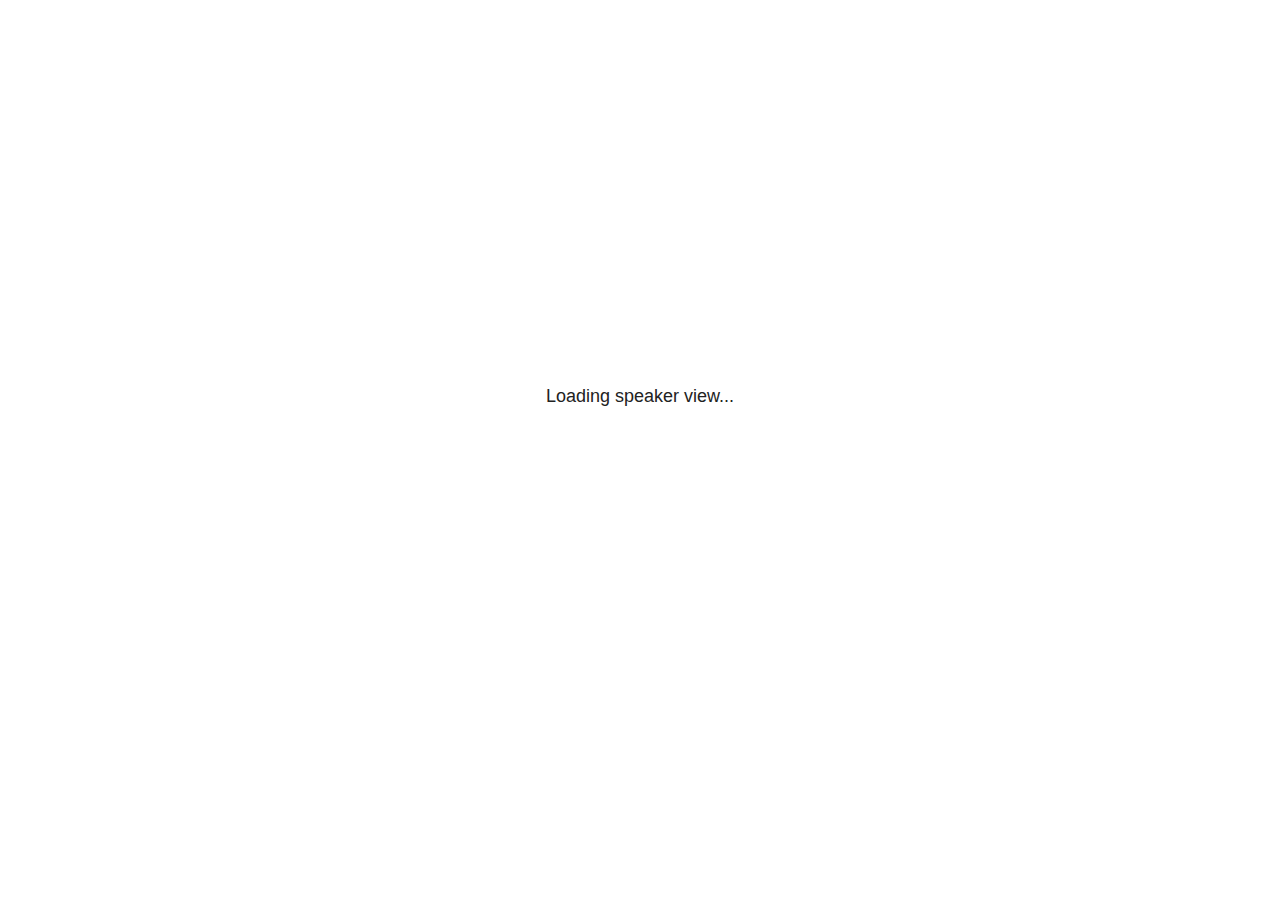
<file: ejercicios_clase_2_files/libs/revealjs/plugin/notes/speaker-view.html>
<!--
	NOTE: You need to build the notes plugin after making changes to this file.
-->
<html lang="en">
	<head>
		<meta charset="utf-8">

		<title>reveal.js - Speaker View</title>

		<style>
			body {
				font-family: Helvetica;
				font-size: 18px;
			}

			#current-slide,
			#upcoming-slide,
			#speaker-controls {
				padding: 6px;
				box-sizing: border-box;
				-moz-box-sizing: border-box;
			}

			#current-slide iframe,
			#upcoming-slide iframe {
				width: 100%;
				height: 100%;
				border: 1px solid #ddd;
			}

			#current-slide .label,
			#upcoming-slide .label {
				position: absolute;
				top: 10px;
				left: 10px;
				z-index: 2;
			}

			#connection-status {
				position: absolute;
				top: 0;
				left: 0;
				width: 100%;
				height: 100%;
				z-index: 20;
				padding: 30% 20% 20% 20%;
				font-size: 18px;
				color: #222;
				background: #fff;
				text-align: center;
				box-sizing: border-box;
				line-height: 1.4;
			}

			.overlay-element {
				height: 34px;
				line-height: 34px;
				padding: 0 10px;
				text-shadow: none;
				background: rgba( 220, 220, 220, 0.8 );
				color: #222;
				font-size: 14px;
			}

			.overlay-element.interactive:hover {
				background: rgba( 220, 220, 220, 1 );
			}

			#current-slide {
				position: absolute;
				width: 60%;
				height: 100%;
				top: 0;
				left: 0;
				padding-right: 0;
			}

			#upcoming-slide {
				position: absolute;
				width: 40%;
				height: 40%;
				right: 0;
				top: 0;
			}

			/* Speaker controls */
			#speaker-controls {
				position: absolute;
				top: 40%;
				right: 0;
				width: 40%;
				height: 60%;
				overflow: auto;
				font-size: 18px;
			}

				.speaker-controls-time.hidden,
				.speaker-controls-notes.hidden {
					display: none;
				}

				.speaker-controls-time .label,
				.speaker-controls-pace .label,
				.speaker-controls-notes .label {
					text-transform: uppercase;
					font-weight: normal;
					font-size: 0.66em;
					color: #666;
					margin: 0;
				}

				.speaker-controls-time, .speaker-controls-pace {
					border-bottom: 1px solid rgba( 200, 200, 200, 0.5 );
					margin-bottom: 10px;
					padding: 10px 16px;
					padding-bottom: 20px;
					cursor: pointer;
				}

				.speaker-controls-time .reset-button {
					opacity: 0;
					float: right;
					color: #666;
					text-decoration: none;
				}
				.speaker-controls-time:hover .reset-button {
					opacity: 1;
				}

				.speaker-controls-time .timer,
				.speaker-controls-time .clock {
					width: 50%;
				}

				.speaker-controls-time .timer,
				.speaker-controls-time .clock,
				.speaker-controls-time .pacing .hours-value,
				.speaker-controls-time .pacing .minutes-value,
				.speaker-controls-time .pacing .seconds-value {
					font-size: 1.9em;
				}

				.speaker-controls-time .timer {
					float: left;
				}

				.speaker-controls-time .clock {
					float: right;
					text-align: right;
				}

				.speaker-controls-time span.mute {
					opacity: 0.3;
				}

				.speaker-controls-time .pacing-title {
					margin-top: 5px;
				}

				.speaker-controls-time .pacing.ahead {
					color: blue;
				}

				.speaker-controls-time .pacing.on-track {
					color: green;
				}

				.speaker-controls-time .pacing.behind {
					color: red;
				}

				.speaker-controls-notes {
					padding: 10px 16px;
				}

				.speaker-controls-notes .value {
					margin-top: 5px;
					line-height: 1.4;
					font-size: 1.2em;
				}

			/* Layout selector */
			#speaker-layout {
				position: absolute;
				top: 10px;
				right: 10px;
				color: #222;
				z-index: 10;
			}
				#speaker-layout select {
					position: absolute;
					width: 100%;
					height: 100%;
					top: 0;
					left: 0;
					border: 0;
					box-shadow: 0;
					cursor: pointer;
					opacity: 0;

					font-size: 1em;
					background-color: transparent;

					-moz-appearance: none;
					-webkit-appearance: none;
					-webkit-tap-highlight-color: rgba(0, 0, 0, 0);
				}

				#speaker-layout select:focus {
					outline: none;
					box-shadow: none;
				}

			.clear {
				clear: both;
			}

			/* Speaker layout: Wide */
			body[data-speaker-layout="wide"] #current-slide,
			body[data-speaker-layout="wide"] #upcoming-slide {
				width: 50%;
				height: 45%;
				padding: 6px;
			}

			body[data-speaker-layout="wide"] #current-slide {
				top: 0;
				left: 0;
			}

			body[data-speaker-layout="wide"] #upcoming-slide {
				top: 0;
				left: 50%;
			}

			body[data-speaker-layout="wide"] #speaker-controls {
				top: 45%;
				left: 0;
				width: 100%;
				height: 50%;
				font-size: 1.25em;
			}

			/* Speaker layout: Tall */
			body[data-speaker-layout="tall"] #current-slide,
			body[data-speaker-layout="tall"] #upcoming-slide {
				width: 45%;
				height: 50%;
				padding: 6px;
			}

			body[data-speaker-layout="tall"] #current-slide {
				top: 0;
				left: 0;
			}

			body[data-speaker-layout="tall"] #upcoming-slide {
				top: 50%;
				left: 0;
			}

			body[data-speaker-layout="tall"] #speaker-controls {
				padding-top: 40px;
				top: 0;
				left: 45%;
				width: 55%;
				height: 100%;
				font-size: 1.25em;
			}

			/* Speaker layout: Notes only */
			body[data-speaker-layout="notes-only"] #current-slide,
			body[data-speaker-layout="notes-only"] #upcoming-slide {
				display: none;
			}

			body[data-speaker-layout="notes-only"] #speaker-controls {
				padding-top: 40px;
				top: 0;
				left: 0;
				width: 100%;
				height: 100%;
				font-size: 1.25em;
			}

			@media screen and (max-width: 1080px) {
				body[data-speaker-layout="default"] #speaker-controls {
					font-size: 16px;
				}
			}

			@media screen and (max-width: 900px) {
				body[data-speaker-layout="default"] #speaker-controls {
					font-size: 14px;
				}
			}

			@media screen and (max-width: 800px) {
				body[data-speaker-layout="default"] #speaker-controls {
					font-size: 12px;
				}
			}

		</style>
	</head>

	<body>

		<div id="connection-status">Loading speaker view...</div>

		<div id="current-slide"></div>
		<div id="upcoming-slide"><span class="overlay-element label">Upcoming</span></div>
		<div id="speaker-controls">
			<div class="speaker-controls-time">
				<h4 class="label">Time <span class="reset-button">Click to Reset</span></h4>
				<div class="clock">
					<span class="clock-value">0:00 AM</span>
				</div>
				<div class="timer">
					<span class="hours-value">00</span><span class="minutes-value">:00</span><span class="seconds-value">:00</span>
				</div>
				<div class="clear"></div>

				<h4 class="label pacing-title" style="display: none">Pacing – Time to finish current slide</h4>
				<div class="pacing" style="display: none">
					<span class="hours-value">00</span><span class="minutes-value">:00</span><span class="seconds-value">:00</span>
				</div>
			</div>

			<div class="speaker-controls-notes hidden">
				<h4 class="label">Notes</h4>
				<div class="value"></div>
			</div>
		</div>
		<div id="speaker-layout" class="overlay-element interactive">
			<span class="speaker-layout-label"></span>
			<select class="speaker-layout-dropdown"></select>
		</div>

		<script>

			(function() {

				var notes,
					notesValue,
					currentState,
					currentSlide,
					upcomingSlide,
					layoutLabel,
					layoutDropdown,
					pendingCalls = {},
					lastRevealApiCallId = 0,
					connected = false,
					whitelistedWindows = [window.opener];

				var SPEAKER_LAYOUTS = {
					'default': 'Default',
					'wide': 'Wide',
					'tall': 'Tall',
					'notes-only': 'Notes only'
				};

				setupLayout();

				var connectionStatus = document.querySelector( '#connection-status' );
				var connectionTimeout = setTimeout( function() {
					connectionStatus.innerHTML = 'Error connecting to main window.<br>Please try closing and reopening the speaker view.';
				}, 5000 );
;
				window.addEventListener( 'message', function( event ) {

					// Validate the origin of this message to prevent XSS
					if( window.location.origin !== event.origin && whitelistedWindows.indexOf( event.source ) === -1 ) {
						return;
					}

					clearTimeout( connectionTimeout );
					connectionStatus.style.display = 'none';

					var data = JSON.parse( event.data );

					// The overview mode is only useful to the reveal.js instance
					// where navigation occurs so we don't sync it
					if( data.state ) delete data.state.overview;

					// Messages sent by the notes plugin inside of the main window
					if( data && data.namespace === 'reveal-notes' ) {
						if( data.type === 'connect' ) {
							handleConnectMessage( data );
						}
						else if( data.type === 'state' ) {
							handleStateMessage( data );
						}
						else if( data.type === 'return' ) {
							pendingCalls[data.callId](data.result);
							delete pendingCalls[data.callId];
						}
					}
					// Messages sent by the reveal.js inside of the current slide preview
					else if( data && data.namespace === 'reveal' ) {
						if( /ready/.test( data.eventName ) ) {
							// Send a message back to notify that the handshake is complete
							window.opener.postMessage( JSON.stringify({ namespace: 'reveal-notes', type: 'connected'} ), '*' );
						}
						else if( /slidechanged|fragmentshown|fragmenthidden|paused|resumed/.test( data.eventName ) && currentState !== JSON.stringify( data.state ) ) {

							dispatchStateToMainWindow( data.state );

						}
					}

				} );

				/**
				 * Updates the presentation in the main window to match the state
				 * of the presentation in the notes window.
				 */
				const dispatchStateToMainWindow = debounce(( state ) => {
					window.opener.postMessage( JSON.stringify({ method: 'setState', args: [ state ]} ), '*' );
				}, 500);

				/**
				 * Asynchronously calls the Reveal.js API of the main frame.
				 */
				function callRevealApi( methodName, methodArguments, callback ) {

					var callId = ++lastRevealApiCallId;
					pendingCalls[callId] = callback;
					window.opener.postMessage( JSON.stringify( {
						namespace: 'reveal-notes',
						type: 'call',
						callId: callId,
						methodName: methodName,
						arguments: methodArguments
					} ), '*' );

				}

				/**
				 * Called when the main window is trying to establish a
				 * connection.
				 */
				function handleConnectMessage( data ) {

					if( connected === false ) {
						connected = true;

						setupIframes( data );
						setupKeyboard();
						setupNotes();
						setupTimer();
						setupHeartbeat();
					}

				}

				/**
				 * Called when the main window sends an updated state.
				 */
				function handleStateMessage( data ) {

					// Store the most recently set state to avoid circular loops
					// applying the same state
					currentState = JSON.stringify( data.state );

					// No need for updating the notes in case of fragment changes
					if ( data.notes ) {
						notes.classList.remove( 'hidden' );
						notesValue.style.whiteSpace = data.whitespace;
						if( data.markdown ) {
							notesValue.innerHTML = marked( data.notes );
						}
						else {
							notesValue.innerHTML = data.notes;
						}
					}
					else {
						notes.classList.add( 'hidden' );
					}

					// Update the note slides
					currentSlide.contentWindow.postMessage( JSON.stringify({ method: 'setState', args: [ data.state ] }), '*' );
					upcomingSlide.contentWindow.postMessage( JSON.stringify({ method: 'setState', args: [ data.state ] }), '*' );
					upcomingSlide.contentWindow.postMessage( JSON.stringify({ method: 'next' }), '*' );

				}

				// Limit to max one state update per X ms
				handleStateMessage = debounce( handleStateMessage, 200 );

				/**
				 * Forward keyboard events to the current slide window.
				 * This enables keyboard events to work even if focus
				 * isn't set on the current slide iframe.
				 *
				 * Block F5 default handling, it reloads and disconnects
				 * the speaker notes window.
				 */
				function setupKeyboard() {

					document.addEventListener( 'keydown', function( event ) {
						if( event.keyCode === 116 || ( event.metaKey && event.keyCode === 82 ) ) {
							event.preventDefault();
							return false;
						}
						currentSlide.contentWindow.postMessage( JSON.stringify({ method: 'triggerKey', args: [ event.keyCode ] }), '*' );
					} );

				}

				/**
				 * Creates the preview iframes.
				 */
				function setupIframes( data ) {

					var params = [
						'receiver',
						'progress=false',
						'history=false',
						'transition=none',
						'autoSlide=0',
						'backgroundTransition=none'
					].join( '&' );

					var urlSeparator = /\?/.test(data.url) ? '&' : '?';
					var hash = '#/' + data.state.indexh + '/' + data.state.indexv;
					var currentURL = data.url + urlSeparator + params + '&postMessageEvents=true' + hash;
					var upcomingURL = data.url + urlSeparator + params + '&controls=false' + hash;

					currentSlide = document.createElement( 'iframe' );
					currentSlide.setAttribute( 'width', 1280 );
					currentSlide.setAttribute( 'height', 1024 );
					currentSlide.setAttribute( 'src', currentURL );
					document.querySelector( '#current-slide' ).appendChild( currentSlide );

					upcomingSlide = document.createElement( 'iframe' );
					upcomingSlide.setAttribute( 'width', 640 );
					upcomingSlide.setAttribute( 'height', 512 );
					upcomingSlide.setAttribute( 'src', upcomingURL );
					document.querySelector( '#upcoming-slide' ).appendChild( upcomingSlide );

					whitelistedWindows.push( currentSlide.contentWindow, upcomingSlide.contentWindow );

				}

				/**
				 * Setup the notes UI.
				 */
				function setupNotes() {

					notes = document.querySelector( '.speaker-controls-notes' );
					notesValue = document.querySelector( '.speaker-controls-notes .value' );

				}

				/**
				 * We send out a heartbeat at all times to ensure we can
				 * reconnect with the main presentation window after reloads.
				 */
				function setupHeartbeat() {

					setInterval( () => {
						window.opener.postMessage( JSON.stringify({ namespace: 'reveal-notes', type: 'heartbeat'} ), '*' );
					}, 1000 );

				}

				function getTimings( callback ) {

					callRevealApi( 'getSlidesAttributes', [], function ( slideAttributes ) {
						callRevealApi( 'getConfig', [], function ( config ) {
							var totalTime = config.totalTime;
							var minTimePerSlide = config.minimumTimePerSlide || 0;
							var defaultTiming = config.defaultTiming;
							if ((defaultTiming == null) && (totalTime == null)) {
								callback(null);
								return;
							}
							// Setting totalTime overrides defaultTiming
							if (totalTime) {
								defaultTiming = 0;
							}
							var timings = [];
							for ( var i in slideAttributes ) {
								var slide = slideAttributes[ i ];
								var timing = defaultTiming;
								if( slide.hasOwnProperty( 'data-timing' )) {
									var t = slide[ 'data-timing' ];
									timing = parseInt(t);
									if( isNaN(timing) ) {
										console.warn("Could not parse timing '" + t + "' of slide " + i + "; using default of " + defaultTiming);
										timing = defaultTiming;
									}
								}
								timings.push(timing);
							}
							if ( totalTime ) {
								// After we've allocated time to individual slides, we summarize it and
								// subtract it from the total time
								var remainingTime = totalTime - timings.reduce( function(a, b) { return a + b; }, 0 );
								// The remaining time is divided by the number of slides that have 0 seconds
								// allocated at the moment, giving the average time-per-slide on the remaining slides
								var remainingSlides = (timings.filter( function(x) { return x == 0 }) ).length
								var timePerSlide = Math.round( remainingTime / remainingSlides, 0 )
								// And now we replace every zero-value timing with that average
								timings = timings.map( function(x) { return (x==0 ? timePerSlide : x) } );
							}
							var slidesUnderMinimum = timings.filter( function(x) { return (x < minTimePerSlide) } ).length
							if ( slidesUnderMinimum ) {
								message = "The pacing time for " + slidesUnderMinimum + " slide(s) is under the configured minimum of " + minTimePerSlide + " seconds. Check the data-timing attribute on individual slides, or consider increasing the totalTime or minimumTimePerSlide configuration options (or removing some slides).";
								alert(message);
							}
							callback( timings );
						} );
					} );

				}

				/**
				 * Return the number of seconds allocated for presenting
				 * all slides up to and including this one.
				 */
				function getTimeAllocated( timings, callback ) {

					callRevealApi( 'getSlidePastCount', [], function ( currentSlide ) {
						var allocated = 0;
						for (var i in timings.slice(0, currentSlide + 1)) {
							allocated += timings[i];
						}
						callback( allocated );
					} );

				}

				/**
				 * Create the timer and clock and start updating them
				 * at an interval.
				 */
				function setupTimer() {

					var start = new Date(),
					timeEl = document.querySelector( '.speaker-controls-time' ),
					clockEl = timeEl.querySelector( '.clock-value' ),
					hoursEl = timeEl.querySelector( '.hours-value' ),
					minutesEl = timeEl.querySelector( '.minutes-value' ),
					secondsEl = timeEl.querySelector( '.seconds-value' ),
					pacingTitleEl = timeEl.querySelector( '.pacing-title' ),
					pacingEl = timeEl.querySelector( '.pacing' ),
					pacingHoursEl = pacingEl.querySelector( '.hours-value' ),
					pacingMinutesEl = pacingEl.querySelector( '.minutes-value' ),
					pacingSecondsEl = pacingEl.querySelector( '.seconds-value' );

					var timings = null;
					getTimings( function ( _timings ) {

						timings = _timings;
						if (_timings !== null) {
							pacingTitleEl.style.removeProperty('display');
							pacingEl.style.removeProperty('display');
						}

						// Update once directly
						_updateTimer();

						// Then update every second
						setInterval( _updateTimer, 1000 );

					} );


					function _resetTimer() {

						if (timings == null) {
							start = new Date();
							_updateTimer();
						}
						else {
							// Reset timer to beginning of current slide
							getTimeAllocated( timings, function ( slideEndTimingSeconds ) {
								var slideEndTiming = slideEndTimingSeconds * 1000;
								callRevealApi( 'getSlidePastCount', [], function ( currentSlide ) {
									var currentSlideTiming = timings[currentSlide] * 1000;
									var previousSlidesTiming = slideEndTiming - currentSlideTiming;
									var now = new Date();
									start = new Date(now.getTime() - previousSlidesTiming);
									_updateTimer();
								} );
							} );
						}

					}

					timeEl.addEventListener( 'click', function() {
						_resetTimer();
						return false;
					} );

					function _displayTime( hrEl, minEl, secEl, time) {

						var sign = Math.sign(time) == -1 ? "-" : "";
						time = Math.abs(Math.round(time / 1000));
						var seconds = time % 60;
						var minutes = Math.floor( time / 60 ) % 60 ;
						var hours = Math.floor( time / ( 60 * 60 )) ;
						hrEl.innerHTML = sign + zeroPadInteger( hours );
						if (hours == 0) {
							hrEl.classList.add( 'mute' );
						}
						else {
							hrEl.classList.remove( 'mute' );
						}
						minEl.innerHTML = ':' + zeroPadInteger( minutes );
						if (hours == 0 && minutes == 0) {
							minEl.classList.add( 'mute' );
						}
						else {
							minEl.classList.remove( 'mute' );
						}
						secEl.innerHTML = ':' + zeroPadInteger( seconds );
					}

					function _updateTimer() {

						var diff, hours, minutes, seconds,
						now = new Date();

						diff = now.getTime() - start.getTime();

						clockEl.innerHTML = now.toLocaleTimeString( 'en-US', { hour12: true, hour: '2-digit', minute:'2-digit' } );
						_displayTime( hoursEl, minutesEl, secondsEl, diff );
						if (timings !== null) {
							_updatePacing(diff);
						}

					}

					function _updatePacing(diff) {

						getTimeAllocated( timings, function ( slideEndTimingSeconds ) {
							var slideEndTiming = slideEndTimingSeconds * 1000;

							callRevealApi( 'getSlidePastCount', [], function ( currentSlide ) {
								var currentSlideTiming = timings[currentSlide] * 1000;
								var timeLeftCurrentSlide = slideEndTiming - diff;
								if (timeLeftCurrentSlide < 0) {
									pacingEl.className = 'pacing behind';
								}
								else if (timeLeftCurrentSlide < currentSlideTiming) {
									pacingEl.className = 'pacing on-track';
								}
								else {
									pacingEl.className = 'pacing ahead';
								}
								_displayTime( pacingHoursEl, pacingMinutesEl, pacingSecondsEl, timeLeftCurrentSlide );
							} );
						} );
					}

				}

				/**
				 * Sets up the speaker view layout and layout selector.
				 */
				function setupLayout() {

					layoutDropdown = document.querySelector( '.speaker-layout-dropdown' );
					layoutLabel = document.querySelector( '.speaker-layout-label' );

					// Render the list of available layouts
					for( var id in SPEAKER_LAYOUTS ) {
						var option = document.createElement( 'option' );
						option.setAttribute( 'value', id );
						option.textContent = SPEAKER_LAYOUTS[ id ];
						layoutDropdown.appendChild( option );
					}

					// Monitor the dropdown for changes
					layoutDropdown.addEventListener( 'change', function( event ) {

						setLayout( layoutDropdown.value );

					}, false );

					// Restore any currently persisted layout
					setLayout( getLayout() );

				}

				/**
				 * Sets a new speaker view layout. The layout is persisted
				 * in local storage.
				 */
				function setLayout( value ) {

					var title = SPEAKER_LAYOUTS[ value ];

					layoutLabel.innerHTML = 'Layout' + ( title ? ( ': ' + title ) : '' );
					layoutDropdown.value = value;

					document.body.setAttribute( 'data-speaker-layout', value );

					// Persist locally
					if( supportsLocalStorage() ) {
						window.localStorage.setItem( 'reveal-speaker-layout', value );
					}

				}

				/**
				 * Returns the ID of the most recently set speaker layout
				 * or our default layout if none has been set.
				 */
				function getLayout() {

					if( supportsLocalStorage() ) {
						var layout = window.localStorage.getItem( 'reveal-speaker-layout' );
						if( layout ) {
							return layout;
						}
					}

					// Default to the first record in the layouts hash
					for( var id in SPEAKER_LAYOUTS ) {
						return id;
					}

				}

				function supportsLocalStorage() {

					try {
						localStorage.setItem('test', 'test');
						localStorage.removeItem('test');
						return true;
					}
					catch( e ) {
						return false;
					}

				}

				function zeroPadInteger( num ) {

					var str = '00' + parseInt( num );
					return str.substring( str.length - 2 );

				}

				/**
				 * Limits the frequency at which a function can be called.
				 */
				function debounce( fn, ms ) {

					var lastTime = 0,
						timeout;

					return function() {

						var args = arguments;
						var context = this;

						clearTimeout( timeout );

						var timeSinceLastCall = Date.now() - lastTime;
						if( timeSinceLastCall > ms ) {
							fn.apply( context, args );
							lastTime = Date.now();
						}
						else {
							timeout = setTimeout( function() {
								fn.apply( context, args );
								lastTime = Date.now();
							}, ms - timeSinceLastCall );
						}

					}

				}

			})();

		</script>
	</body>
</html>
</file>
